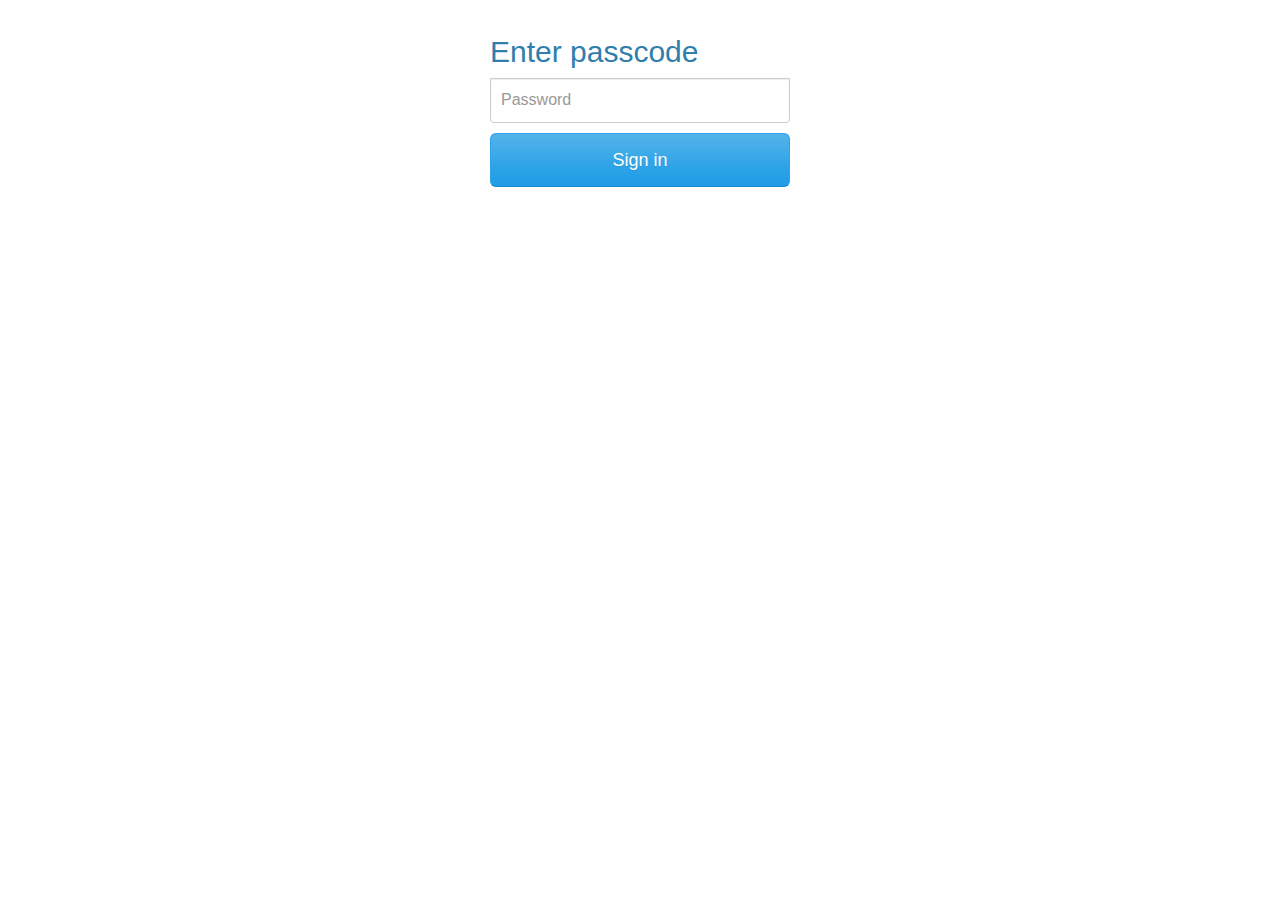
<file: login.html>
<!DOCTYPE html>
<html lang="en" ng-app="loginmodule">
  <head>
    <meta charset="utf-8">
    <meta http-equiv="X-UA-Compatible" content="IE=edge">
    <meta name="viewport" content="width=device-width, initial-scale=1">
    <!-- The above 3 meta tags *must* come first in the head; any other head content must come *after* these tags -->
    <meta name="description" content="">
    <meta name="author" content="">
    <link rel="icon" href="../../favicon.ico">

    <title>Sign In</title>

    <!-- Bootstrap core CSS -->
<link href="css/bootstrap.min.css" rel="stylesheet">

    <!-- Custom styles for this template -->
<link href="css/style.css" rel="stylesheet">

    <!-- Just for debugging purposes. Don't actually copy these 2 lines! -->
    <!--[if lt IE 9]><script src="../../assets/js/ie8-responsive-file-warning.js"></script><![endif]-->

    <!-- HTML5 shim and Respond.js for IE8 support of HTML5 elements and media queries -->
    <!--[if lt IE 9]>
      <script src="https://oss.maxcdn.com/html5shiv/3.7.2/html5shiv.min.js"></script>
      <script src="https://oss.maxcdn.com/respond/1.4.2/respond.min.js"></script>
    <![endif]-->
  </head>

  <body ng-controller="LoginController">

    <div class="container">

      <form class="form-signin">
        <h2 class="form-signin-heading">Enter passcode</h2>
        <label for="inputPassword" class="sr-only">Password</label>
        <input type="password" id="inputPassword" class="form-control" ng-model="pass" placeholder="Password" required>
        <button class="btn btn-lg btn-primary btn-block" type="submit" ng-click = "submitButton()">Sign in</button>
      </form>

    </div> <!-- /container -->


    <!-- IE10 viewport hack for Surface/desktop Windows 8 bug -->
    	<script
		src="https://ajax.googleapis.com/ajax/libs/jquery/1.11.1/jquery.min.js"></script>
		<script type="text/javascript" src="js/angular.min.js"></script>
	<script src="js/ie10-viewport-bug-workaround.js"></script>
		<script src="js/login.js"></script>
		
  </body>
</html>
</file>
<file: css/style.css>
/* 
    Document   : style
    Created on : Nov 5, 2014, 9:30:18 AM
    Author     : Siddharth
    Description:
        Purpose of the stylesheet follows.
*/
/* General settings */
body {
	font-family: Verdana, Geneva, Arial, Helvetica, sans-serif;
	font-size: small;
}

.ol-attribution {
	max-width: calc(100% -3em);
}

#tags {
	display: none;
}

/* The map and the location bar */
#map {
	clear: both;
	position: relative;
}

.map-wrapper {
	padding: 0px;
	padding-left:20px;
}

.map-wrapper-route {
	height:97%;
}

.map-up{
	height: 72%;
}

#wrapper {
	width: auto;
}

#location {
	float: right;
}

.ol-popup {
	display: none;
	position: absolute;
	background-color: white;
	-moz-box-shadow: 0 1px 4px rgba(0, 0, 0, 0.2);
	-webkit-filter: drop-shadow(0 1px 4px rgba(0, 0, 0, 0.2));
	filter: drop-shadow(0 1px 4px rgba(0, 0, 0, 0.2));
	padding: 15px;
	border-radius: 10px;
	border: 1px solid #cccccc;
	bottom: 12px;
	left: -50px;
}

.ol-popup:after, .ol-popup:before {
	top: 100%;
	border: solid transparent;
	content: " ";
	height: 0;
	width: 0;
	position: absolute;
	pointer-events: none;
}

.ol-popup:after {
	border-top-color: white;
	border-width: 10px;
	left: 48px;
	margin-left: -10px;
}

.ol-popup:before {
	border-top-color: #cccccc;
	border-width: 11px;
	left: 48px;
	margin-left: -11px;
}

.ol-popup-closer {
	text-decoration: none;
	position: absolute;
	top: 2px;
	right: 8px;
}

.ol-popup-closer:after {
	content: "x";
}

      #popup-content {
        min-width: 265px;
        font-size:
      }

.controls {
	border: 1px solid transparent;
	border-radius: 2px 0 0 2px;
	box-sizing: border-box;
	-moz-box-sizing: border-box;
	height: 32px;
	outline: none;
	box-shadow: 0 2px 6px rgba(0, 0, 0, 0.3);
}

.address-input {
	background-color: #fff;
	padding: 0 11px 0 13px;
	width:100%;
	font-family: Roboto;
	font-size: 15px;
	font-weight: 300;
	text-overflow: ellipsis;
}

.address-input:focus {
	border-color: #4d90fe;
	margin-left: -1px;
	padding-left: 14px; /* Regular padding-left + 1. */
	width: 100%;
}

.pac-container {
	font-family: Roboto;
}
.animate-show {
  line-height: 20px;
  opacity: 1;

}

.animate-show.ng-hide-add.ng-hide-add-active,
.animate-show.ng-hide-remove.ng-hide-remove-active {
  -webkit-transition: all linear 0.5s;
  transition: all linear 0.5s;
}

.animate-show.ng-hide {
  line-height: 0;
  opacity: 0;
}

#footer1 {
	position: relative;
    bottom: 35px;
}

fieldset.scheduler-border {
    border: 1px groove #ddd !important;
/*     border-radius:10px; */
    padding: 0 1.4em .4em 1.4em !important;
    margin: 0 0 1.5em 0 !important;
    -webkit-box-shadow:  0px 0px 0px 0px #000;
            box-shadow:  0px 0px 0px 0px #000;
}

    legend.scheduler-border {
        font-size: 1.2em !important;
        font-weight: bold !important;
        text-align: left !important;
        margin-bottom:10px !important;
        width:auto;
        padding:0 10px;
        border-bottom:none;
    }
    
table.fontupdate{
	font-size:smaller;
}

.vsplitbar {
	width: 20px;
	background: #aca no-repeat center;
	z-index: 100;
	position: absolute;
	-webkit-user-select: none;
	cursor: pointer;
	padding-bottom:20px;
	height:100%;
}


.dialog1{
	z-index:1001;
}
.segInfo{
		z-index:1001;
}

div.segInfo .ui-dialog-titlebar{
background: #1995dc !important;
}

.InfoPanel{
	padding:10 30 0 30;
}

.no-close .ui-dialog-titlebar-close {
  display: none;
}

.no-close{
	overflow:hidden;
	z-index:1001;
}


.hsplitbar{
	width: 100%;
	height: 20px;
	background: #aca no-repeat center;
	z-index: 100;
	-webkit-user-select: none;
	cursor: pointer;
	justify-content: center; /* align horizontal */
	text-align:center;
}


.info{
	height: 38%;
	z-index:10;
	width:100%;
	left:15px;
	overflow:scroll;
	position:absolute;
}

.info table thead tr{
	font-weight:bold;
	font-size: small;
}

.info-up{
	bottom:0px !important;
}
.info-down{
	
	bottom:125px !important;
}

#routeInfoBody{
	cursor: pointer;
}

.gridStyle {
    border: 1px solid rgb(212,212,212);
    width: auto; 
    height:145px;
}

.font-sm{
  font-size: 15px;
  color: yellow;
  font-weight: bold;
}

.logo-bg{
  background: url('../js/img/Rutgers_logotype.gif');
  background-size: 300px 75px;
  background-repeat: no-repeat;
  background-position: left bottom;
  padding-bottom: 75px !important;
  margin-bottom: 10px;
}

.ngRow.selected{
	
	background-color:#8ab5be !important;
}

/* .ui-dialog .ui-dialog-titlebar-buttonpane>a { float: right; }.ui-dialog .ui-dialog-titlebar-restore { width: 19px; height: 18px; }.ui-dialog .ui-dialog-titlebar-restore span { display: block; margin: 1px; }.ui-dialog .ui-dialog-titlebar-restore:hover,.ui-dialog .ui-dialog-titlebar-restore:focus { padding: 0; }.ui-dialog .ui-dialog-titlebar ::selection { background-color: transparent; } */
/* .ui-dialog .ui-dialog-titlebar-collapse { width: 19px; height: 18px; }.ui-dialog .ui-dialog-titlebar-collapse span { display: block; margin: 1px; }.ui-dialog .ui-dialog-titlebar-collapse:hover,.ui-dialog .ui-dialog-titlebar-collapse:focus { padding: 0; } */
/* .ui-dialog .ui-dialog-titlebar-maximize { width: 19px; height: 18px; }.ui-dialog .ui-dialog-titlebar-maximize span { display: block; margin: 1px; }.ui-dialog .ui-dialog-titlebar-maximize:hover,.ui-dialog .ui-dialog-titlebar-maximize:focus { padding: 0; } */
/* .ui-dialog .ui-dialog-titlebar-minimize { width: 19px; height: 18px; }.ui-dialog .ui-dialog-titlebar-minimize span { display: block; margin: 1px; }.ui-dialog .ui-dialog-titlebar-minimize:hover,.ui-dialog .ui-dialog-titlebar-minimize:focus { padding: 0; } */




/*Login html page*/
.form-signin {
  max-width: 330px;
  padding: 15px;
  margin: 0 auto;
}
.form-signin .form-signin-heading,
.form-signin .checkbox {
  margin-bottom: 10px;
}
.form-signin .checkbox {
  font-weight: normal;
}
.form-signin .form-control {
  position: relative;
  height: auto;
  -webkit-box-sizing: border-box;
     -moz-box-sizing: border-box;
          box-sizing: border-box;
  padding: 10px;
  font-size: 16px;
}
.form-signin .form-control:focus {
  z-index: 2;
}
.form-signin input[type="email"] {
  margin-bottom: -1px;
  border-bottom-right-radius: 0;
  border-bottom-left-radius: 0;
}
.form-signin input[type="password"] {
  margin-bottom: 10px;
  border-top-left-radius: 0;
  border-top-right-radius: 0;
}
</file>
